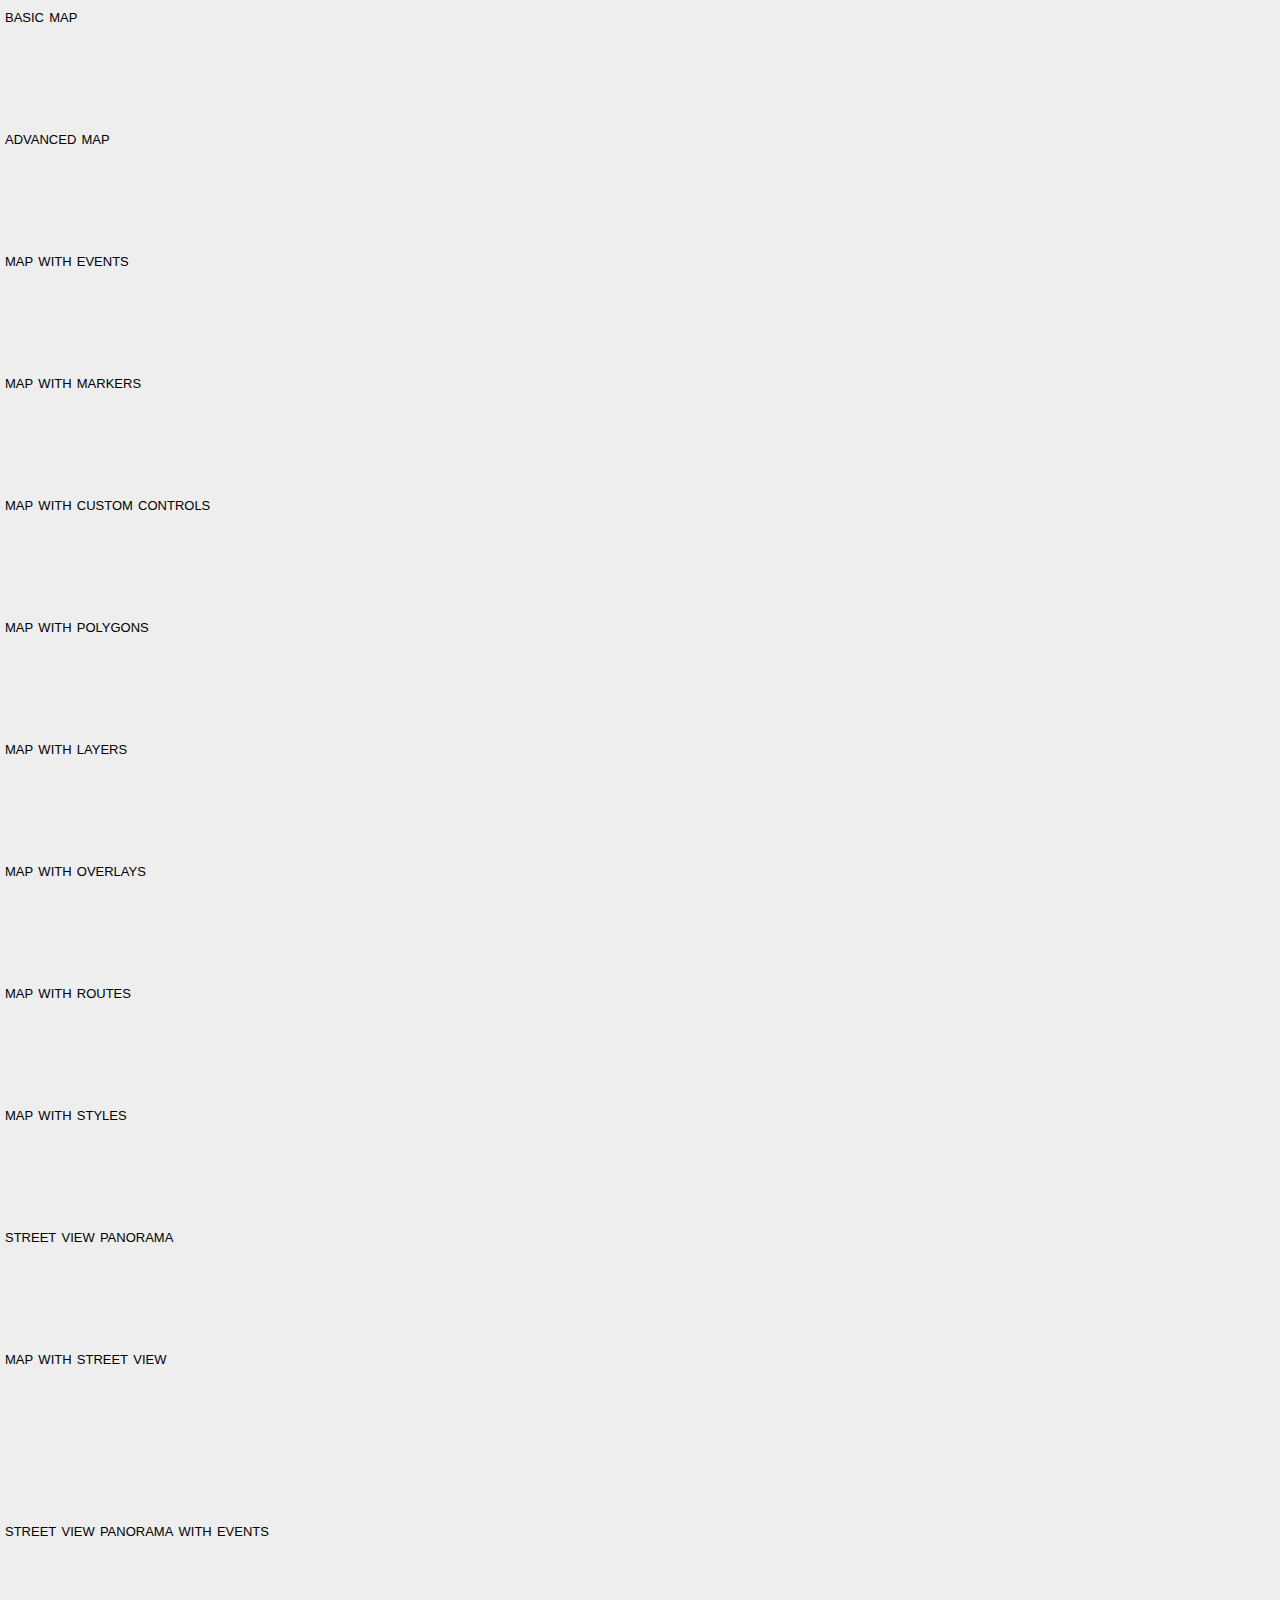
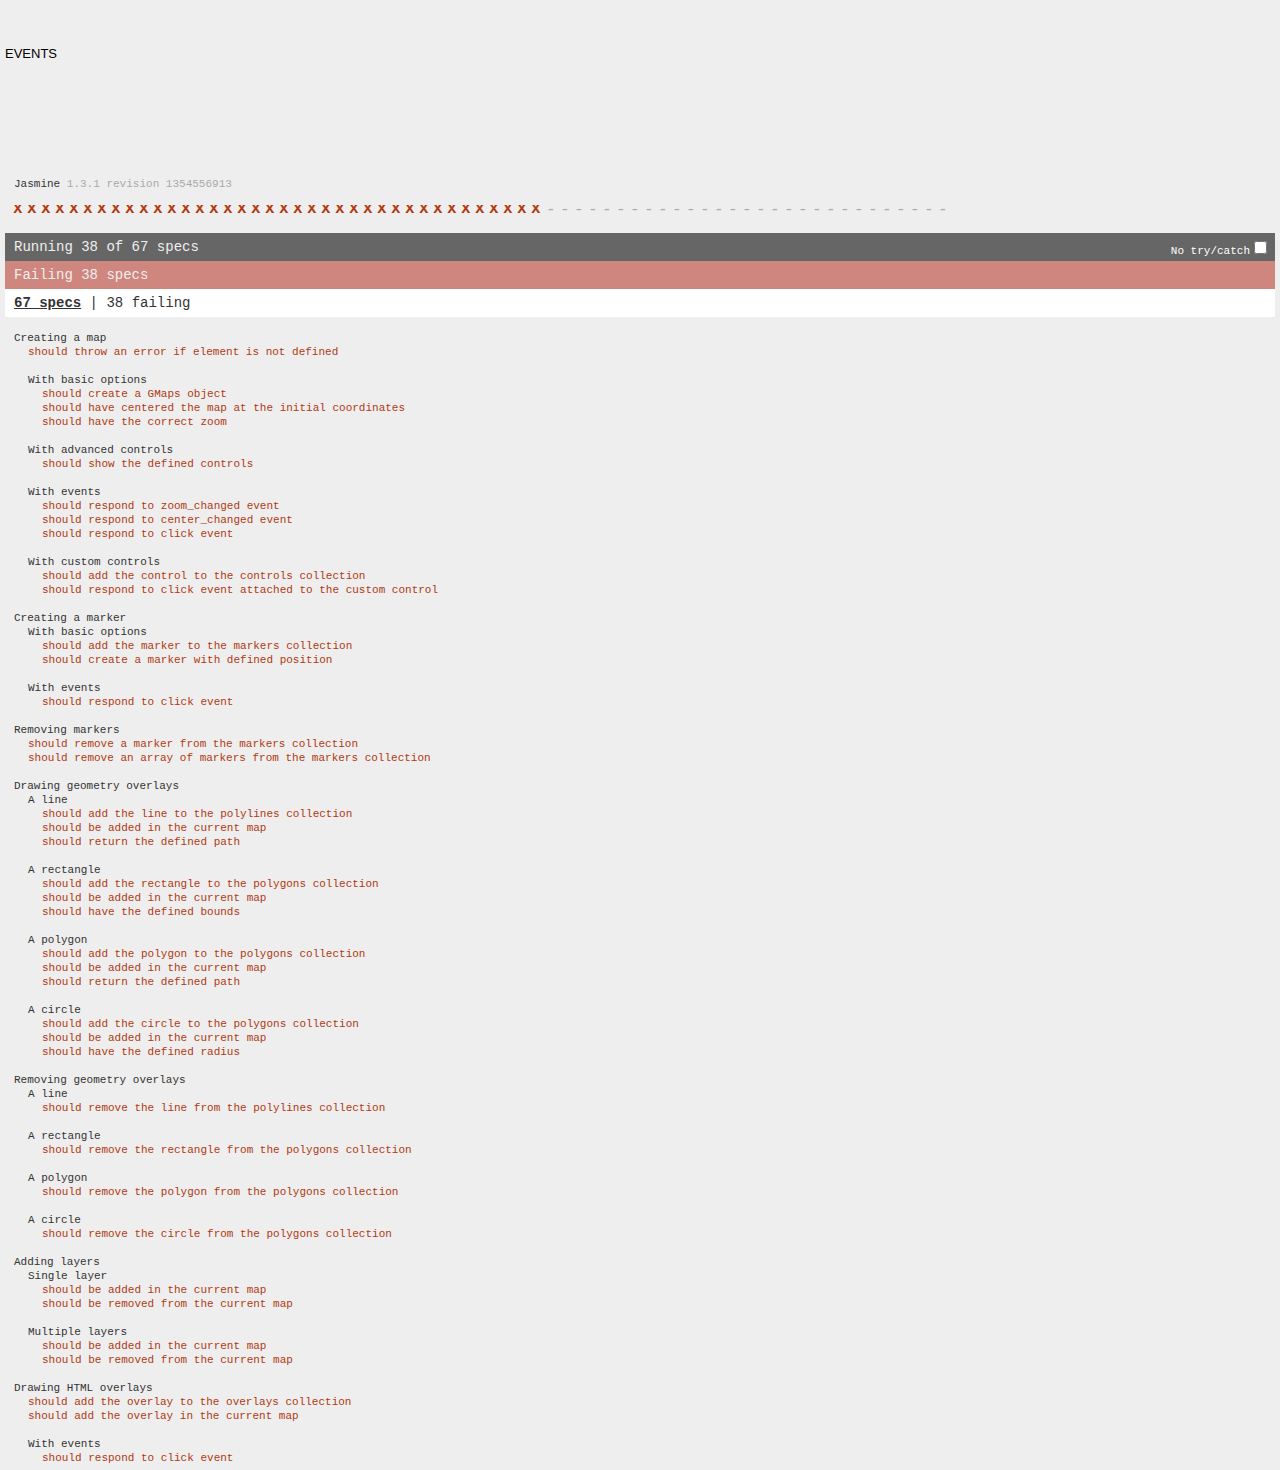
<file: app/bower_components/gmaps/test/index.html>
<!DOCTYPE html>
<html>
<head>
  <title>gmaps.js test</title>
  <link rel="stylesheet" type="text/css" href="lib/jasmine.css" />
  <link rel="stylesheet" href="style.css" />
  <script type="text/javascript" src="lib/jasmine.js"></script>
  <script type="text/javascript" src="lib/jasmine-html.js"></script>

  <script type="text/javascript" src="http://maps.google.com/maps/api/js?sensor=true"></script>
  <script type="text/javascript" src="../gmaps.js"></script>

  <script type="text/javascript" src="spec/MapSpec.js"></script>
  <script type="text/javascript" src="spec/MarkerSpec.js"></script>
  <script type="text/javascript" src="spec/GeometrySpec.js"></script>
  <script type="text/javascript" src="spec/LayerSpec.js"></script>
  <script type="text/javascript" src="spec/OverlaySpec.js"></script>
  <script type="text/javascript" src="spec/RouteSpec.js"></script>
  <script type="text/javascript" src="spec/StyleSpec.js"></script>
  <script type="text/javascript" src="spec/StreetViewSpec.js"></script>
  <script type="text/javascript" src="spec/EventSpec.js"></script>
  <script type="text/javascript" src="spec/ControlSpec.js"></script>

  <script type="text/javascript">
    (function() {
      var jasmineEnv = jasmine.getEnv();
      jasmineEnv.updateInterval = 1000;

      var htmlReporter = new jasmine.HtmlReporter();

      jasmineEnv.addReporter(htmlReporter);

      jasmineEnv.specFilter = function(spec) {
        return htmlReporter.specFilter(spec);
      };

      var currentWindowOnload = window.onload;

      window.onload = function() {
        if (currentWindowOnload) {
          currentWindowOnload();
        }

        execJasmine();
      };

      function execJasmine() {
        jasmineEnv.execute();
      }

    })();
  </script>
</head>
<body>
  <h3>Basic map</h3>
  <div class="map" id="basic-map"></div>
  <h3>Advanced map</h3>
  <div class="map" id="advanced-map"></div>
  <h3>Map with events</h3>
  <div class="map" id="map-with-events"></div>
  <h3>Map with markers</h3>
  <div class="map" id="map-with-markers"></div>
  <h3>Map with custom controls</h3>
  <div class="map" id="map-with-custom-controls"></div>
  <h3>Map with polygons</h3>
  <div class="map" id="map-with-polygons"></div>
  <h3>Map with layers</h3>
  <div class="map" id="map-with-layers"></div>
  <h3>Map with overlays</h3>
  <div class="map" id="map-with-overlays"></div>
  <h3>Map with routes</h3>
  <div class="map" id="map-with-routes"></div>
  <h3>Map with styles</h3>
  <div class="map" id="map-with-styles"></div>
  <h3>Street View Panorama</h3>
  <div class="panorama" id="streetview-standalone-panorama"></div>
  <h3>Map with Street View</h3>
  <div class="with-columns">
    <div class="map" id="map-with-streetview"></div>
    <div class="panorama" id="streetview-panorama"></div>
  </div>
  <h3>Street View Panorama with events</h3>
  <div class="panorama" id="streetview-with-events"></div>
  <h3>Events</h3>
  <div class="map" id="events"></div>
</body>
</html>
</file>
<file: app/bower_components/gmaps/test/lib/jasmine.css>
body { background-color: #eeeeee; padding: 0; margin: 5px; overflow-y: scroll; }

#HTMLReporter { font-size: 11px; font-family: Monaco, "Lucida Console", monospace; line-height: 14px; color: #333333; }
#HTMLReporter a { text-decoration: none; }
#HTMLReporter a:hover { text-decoration: underline; }
#HTMLReporter p, #HTMLReporter h1, #HTMLReporter h2, #HTMLReporter h3, #HTMLReporter h4, #HTMLReporter h5, #HTMLReporter h6 { margin: 0; line-height: 14px; }
#HTMLReporter .banner, #HTMLReporter .symbolSummary, #HTMLReporter .summary, #HTMLReporter .resultMessage, #HTMLReporter .specDetail .description, #HTMLReporter .alert .bar, #HTMLReporter .stackTrace { padding-left: 9px; padding-right: 9px; }
#HTMLReporter #jasmine_content { position: fixed; right: 100%; }
#HTMLReporter .version { color: #aaaaaa; }
#HTMLReporter .banner { margin-top: 14px; }
#HTMLReporter .duration { color: #aaaaaa; float: right; }
#HTMLReporter .symbolSummary { overflow: hidden; *zoom: 1; margin: 14px 0; }
#HTMLReporter .symbolSummary li { display: block; float: left; height: 7px; width: 14px; margin-bottom: 7px; font-size: 16px; }
#HTMLReporter .symbolSummary li.passed { font-size: 14px; }
#HTMLReporter .symbolSummary li.passed:before { color: #5e7d00; content: "\02022"; }
#HTMLReporter .symbolSummary li.failed { line-height: 9px; }
#HTMLReporter .symbolSummary li.failed:before { color: #b03911; content: "x"; font-weight: bold; margin-left: -1px; }
#HTMLReporter .symbolSummary li.skipped { font-size: 14px; }
#HTMLReporter .symbolSummary li.skipped:before { color: #bababa; content: "\02022"; }
#HTMLReporter .symbolSummary li.pending { line-height: 11px; }
#HTMLReporter .symbolSummary li.pending:before { color: #aaaaaa; content: "-"; }
#HTMLReporter .exceptions { color: #fff; float: right; margin-top: 5px; margin-right: 5px; }
#HTMLReporter .bar { line-height: 28px; font-size: 14px; display: block; color: #eee; }
#HTMLReporter .runningAlert { background-color: #666666; }
#HTMLReporter .skippedAlert { background-color: #aaaaaa; }
#HTMLReporter .skippedAlert:first-child { background-color: #333333; }
#HTMLReporter .skippedAlert:hover { text-decoration: none; color: white; text-decoration: underline; }
#HTMLReporter .passingAlert { background-color: #a6b779; }
#HTMLReporter .passingAlert:first-child { background-color: #5e7d00; }
#HTMLReporter .failingAlert { background-color: #cf867e; }
#HTMLReporter .failingAlert:first-child { background-color: #b03911; }
#HTMLReporter .results { margin-top: 14px; }
#HTMLReporter #details { display: none; }
#HTMLReporter .resultsMenu, #HTMLReporter .resultsMenu a { background-color: #fff; color: #333333; }
#HTMLReporter.showDetails .summaryMenuItem { font-weight: normal; text-decoration: inherit; }
#HTMLReporter.showDetails .summaryMenuItem:hover { text-decoration: underline; }
#HTMLReporter.showDetails .detailsMenuItem { font-weight: bold; text-decoration: underline; }
#HTMLReporter.showDetails .summary { display: none; }
#HTMLReporter.showDetails #details { display: block; }
#HTMLReporter .summaryMenuItem { font-weight: bold; text-decoration: underline; }
#HTMLReporter .summary { margin-top: 14px; }
#HTMLReporter .summary .suite .suite, #HTMLReporter .summary .specSummary { margin-left: 14px; }
#HTMLReporter .summary .specSummary.passed a { color: #5e7d00; }
#HTMLReporter .summary .specSummary.failed a { color: #b03911; }
#HTMLReporter .description + .suite { margin-top: 0; }
#HTMLReporter .suite { margin-top: 14px; }
#HTMLReporter .suite a { color: #333333; }
#HTMLReporter #details .specDetail { margin-bottom: 28px; }
#HTMLReporter #details .specDetail .description { display: block; color: white; background-color: #b03911; }
#HTMLReporter .resultMessage { padding-top: 14px; color: #333333; }
#HTMLReporter .resultMessage span.result { display: block; }
#HTMLReporter .stackTrace { margin: 5px 0 0 0; max-height: 224px; overflow: auto; line-height: 18px; color: #666666; border: 1px solid #ddd; background: white; white-space: pre; }

#TrivialReporter { padding: 8px 13px; position: absolute; top: 0; bottom: 0; left: 0; right: 0; overflow-y: scroll; background-color: white; font-family: "Helvetica Neue Light", "Lucida Grande", "Calibri", "Arial", sans-serif; /*.resultMessage {*/ /*white-space: pre;*/ /*}*/ }
#TrivialReporter a:visited, #TrivialReporter a { color: #303; }
#TrivialReporter a:hover, #TrivialReporter a:active { color: blue; }
#TrivialReporter .run_spec { float: right; padding-right: 5px; font-size: .8em; text-decoration: none; }
#TrivialReporter .banner { color: #303; background-color: #fef; padding: 5px; }
#TrivialReporter .logo { float: left; font-size: 1.1em; padding-left: 5px; }
#TrivialReporter .logo .version { font-size: .6em; padding-left: 1em; }
#TrivialReporter .runner.running { background-color: yellow; }
#TrivialReporter .options { text-align: right; font-size: .8em; }
#TrivialReporter .suite { border: 1px outset gray; margin: 5px 0; padding-left: 1em; }
#TrivialReporter .suite .suite { margin: 5px; }
#TrivialReporter .suite.passed { background-color: #dfd; }
#TrivialReporter .suite.failed { background-color: #fdd; }
#TrivialReporter .spec { margin: 5px; padding-left: 1em; clear: both; }
#TrivialReporter .spec.failed, #TrivialReporter .spec.passed, #TrivialReporter .spec.skipped { padding-bottom: 5px; border: 1px solid gray; }
#TrivialReporter .spec.failed { background-color: #fbb; border-color: red; }
#TrivialReporter .spec.passed { background-color: #bfb; border-color: green; }
#TrivialReporter .spec.skipped { background-color: #bbb; }
#TrivialReporter .messages { border-left: 1px dashed gray; padding-left: 1em; padding-right: 1em; }
#TrivialReporter .passed { background-color: #cfc; display: none; }
#TrivialReporter .failed { background-color: #fbb; }
#TrivialReporter .skipped { color: #777; background-color: #eee; display: none; }
#TrivialReporter .resultMessage span.result { display: block; line-height: 2em; color: black; }
#TrivialReporter .resultMessage .mismatch { color: black; }
#TrivialReporter .stackTrace { white-space: pre; font-size: .8em; margin-left: 10px; max-height: 5em; overflow: auto; border: 1px inset red; padding: 1em; background: #eef; }
#TrivialReporter .finished-at { padding-left: 1em; font-size: .6em; }
#TrivialReporter.show-passed .passed, #TrivialReporter.show-skipped .skipped { display: block; }
#TrivialReporter #jasmine_content { position: fixed; right: 100%; }
#TrivialReporter .runner { border: 1px solid gray; display: block; margin: 5px 0; padding: 2px 0 2px 10px; }
</file>
<file: app/bower_components/gmaps/test/style.css>
body {
font-family: sans-serif;
}

h1, h2, h3, h4, h5, h6 {
  margin: 0;
  font-weight: lighter;
  text-transform: lowercase;
  font-variant: small-caps;
}

.map,
.panorama {
  width: 100%;
  height: 100px;
}

.with-columns {
  display: block;
  width: 100%;
  overflow: hidden;
}

.with-columns .map,
.with-columns .panorama {
  display: block;
  width: 50%;
  height: 150px;
  float: left;
}
</file>
